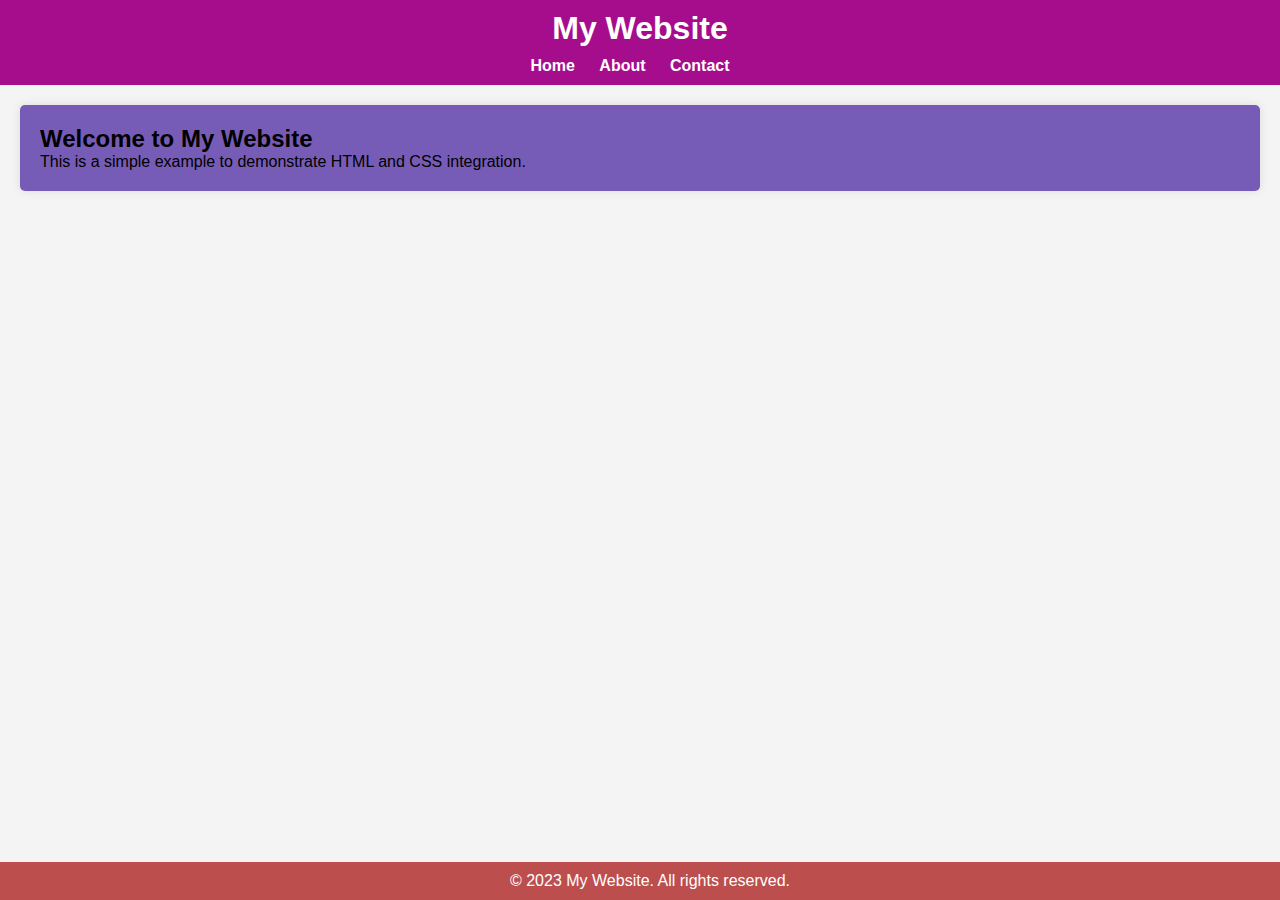
<file: CS104-108-SSL/2023-24-Spring/2. WebDev/1. HTML CSS/demo-integration/index.html>
<!DOCTYPE html>
<html lang="en">
<head>
    <link rel="stylesheet" href="styles.css">
  <title>My CSS Example</title>
</head>
<body>

  <header>
    <h1>My Website</h1>
    <nav>
      <ul>
        <li><a href="#">Home</a></li>
        <li><a href="#">About</a></li>
        <li><a href="#">Contact</a></li>
      </ul>
    </nav>
  </header>

  <main>
    <section>
      <h2>Welcome to My Website</h2>
      <p>This is a simple example to demonstrate HTML and CSS integration.</p>
    </section>
  </main>

  <footer>
    <p>&copy; 2023 My Website. All rights reserved.</p>
  </footer>

</body>
</html>
</file>
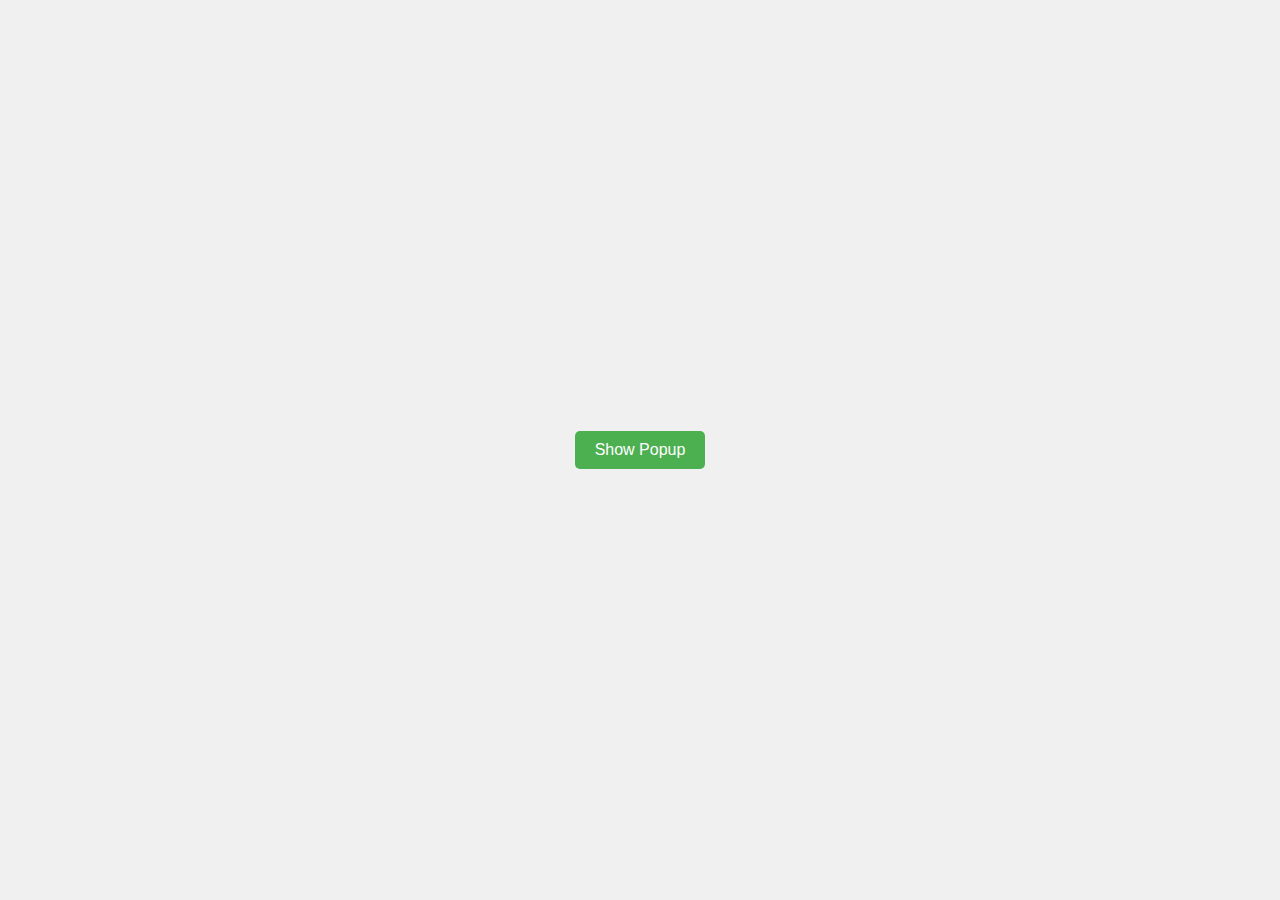
<file: CS104-108-SSL/2023-24-Spring/2. WebDev/1. HTML CSS/practice/index.html>
<!DOCTYPE html>
<html lang="en">
<head>
  <meta charset="UTF-8">
  <meta name="viewport" content="width=device-width, initial-scale=1.0">
  <title>Popup Website</title>
  <style>
    /* Basic reset and styles */
    body {
      font-family: Arial, sans-serif;
      margin: 0;
      padding: 0;
      height: 100vh;
      display: flex;
      justify-content: center;
      align-items: center;
      background-color: #f0f0f0;
    }

    button {
      padding: 10px 20px;
      font-size: 16px;
      cursor: pointer;
      background-color: #4CAF50;
      color: white;
      border: none;
      border-radius: 5px;
    }

    /* Popup Styles */
    .popup {
      position: fixed;
      top: -100px;  /* Initially hide the popup above the screen */
      left: 50%;
      transform: translateX(-50%);
      background-color: #333;
      color: white;
      padding: 20px;
      border-radius: 5px;
      box-shadow: 0px 4px 8px rgba(0, 0, 0, 0.3);
      opacity: 0;
      visibility: hidden;
      transition: top 0.5s ease, opacity 0.5s ease, visibility 0.5s ease;
    }

    /* Show the popup when it has the 'show' class */
    .popup.show {
      top: 20px;  /* Popup slides in from the top */
      opacity: 1;
      visibility: visible;
    }

  </style>
</head>
<body>

  <!-- Button to show the popup -->
  <button onclick="showPopup()">Show Popup</button>
  
  <!-- The popup message -->
  <div id="popup" class="popup">
    This is your popup message!
  </div>

  <script>
    // Function to show the popup
    function showPopup() {
      const popup = document.getElementById('popup');
      popup.classList.add('show'); // Add 'show' class to make it visible

      setTimeout(function() {
        popup.classList.remove('show'); // Remove 'show' class to hide the popup
      }, 3000);
    }
  </script>

</body>
</html>
</file>
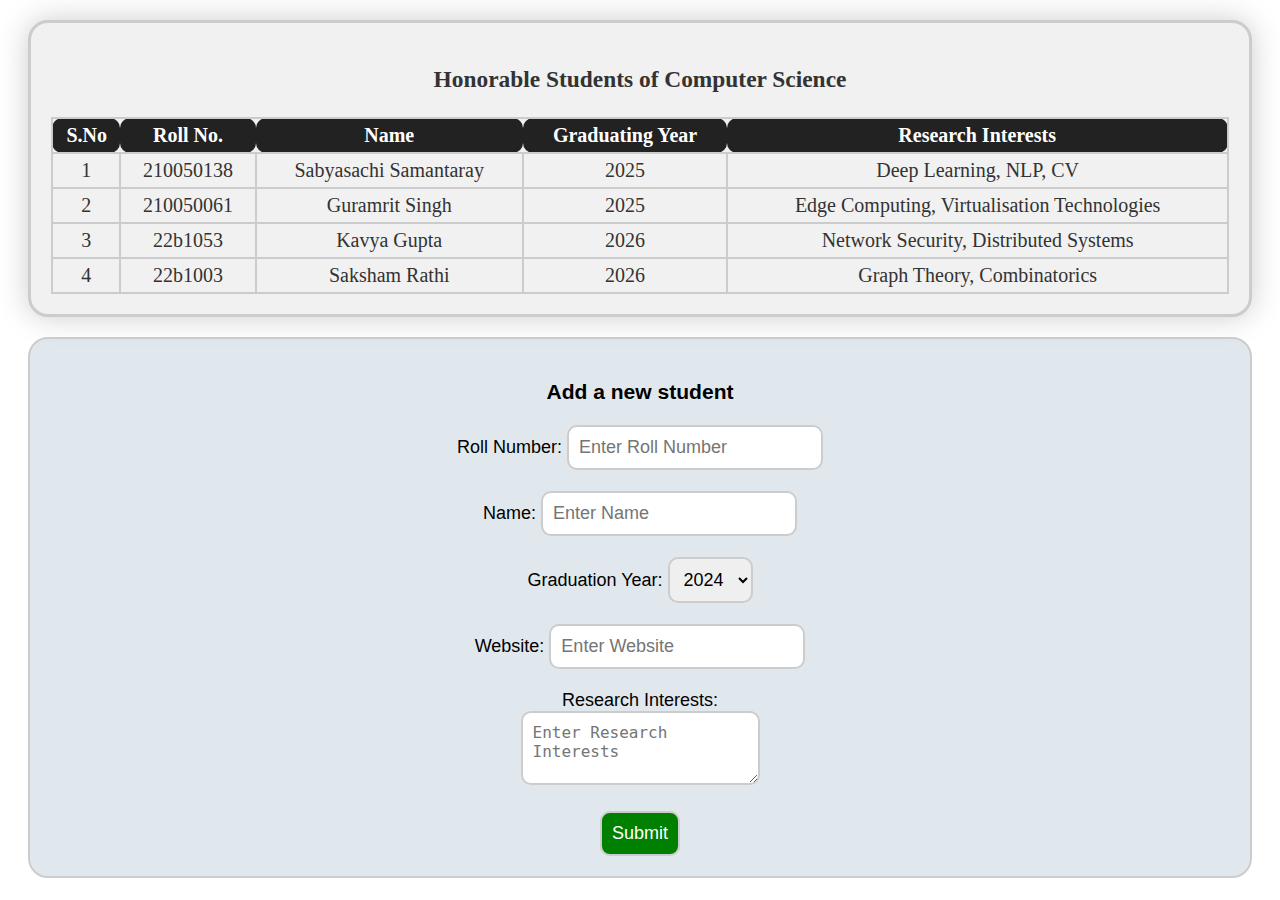
<file: CS104-108-SSL/2023-24-Spring/2. WebDev/1. HTML CSS/Tut/code_a1J2d0n/exercises solutions/index.html>
<!DOCTYPE html>
<html lang="en">
<head>
    <meta charset="UTF-8">
    <meta name="viewport" content="width=device-width, initial-scale=1.0">
    <title>IITB CSE</title>
    <link rel="stylesheet" href="styles.css">
    <link rel="shortcut icon" href="logo.png" type="image/x-icon">
</head>
<body>
    <!-- A simple table with four columns - S.No, Roll No., Name, Graduating Year, Research Interests-->
    <div class="students">
        <h3>Honorable Students of Computer Science</h3>
        <table>
            <tr>
                <th>S.No</th>
                <th>Roll No.</th>
                <th>Name</th>
                <th>Graduating Year</th>
                <th>Research Interests</th>
            </tr>
            <tr>
                <td>1</td>
                <td>210050138</td>
                <td><a href="https://www.cse.iitb.ac.in/~sachiray/" target="_blank">Sabyasachi Samantaray</a></td>
                <td>2025</td>
                <td>Deep Learning, NLP, CV</td>
            </tr>
            <tr>
                <td>2</td>
                <td>210050061</td>
                <td><a href="https://www.cse.iitb.ac.in/~guramrit/" target="_blank">Guramrit Singh</a></td>
                <td>2025</td>
                <td>Edge Computing, Virtualisation Technologies</td>
            </tr>
            <tr>
                <td>3</td>
                <td>22b1053</td>
                <td>Kavya Gupta</td>
                <td>2026</td>
                <td>Network Security, Distributed Systems</td>
            </tr>
            <tr>
                <td>4</td>
                <td>22b1003</td>
                <td>Saksham Rathi</td>
                <td>2026</td>
                <td>Graph Theory, Combinatorics</td>
            </tr>
        </table>
    </div>

    <!-- Now another div with a simple form asking to add a student to a table. The form asks for
    Roll No, Name, Graduation Year, Link to website, if present and Research Interests-->
    <div class="add-student">
        <h3>Add a new student</h3>
        <form action="">
            <label for="rollno">Roll Number:</label>
            <input type="text" id="rollno" name="rollno" placeholder="Enter Roll Number" required><br><br>

            <label for="name">Name:</label>
            <input type="text" id="name" name="name" placeholder="Enter Name" required><br><br>

            <label for="gradyear">Graduation Year:</label>
            <select id="gradyear" name="gradyear" size="1">
                <option value="2024">2024</option>
                <option value="2025">2025</option>
                <option value="2026">2026</option>
                <option value="2027">2027</option>
                <option value="2028">2028</option>
            </select><br><br>

            <label for="website">Website:</label>
            <input type="text" id="website" name="website" placeholder="Enter Website"><br><br>

            <label for="research">Research Interests:</label><br>
            <textarea id="research" name="research" placeholder="Enter Research Interests" style="height:50px"></textarea><br><br>

            <input type="submit" value="Submit" class="submit">
        </form>
</body>
</html>
</file>
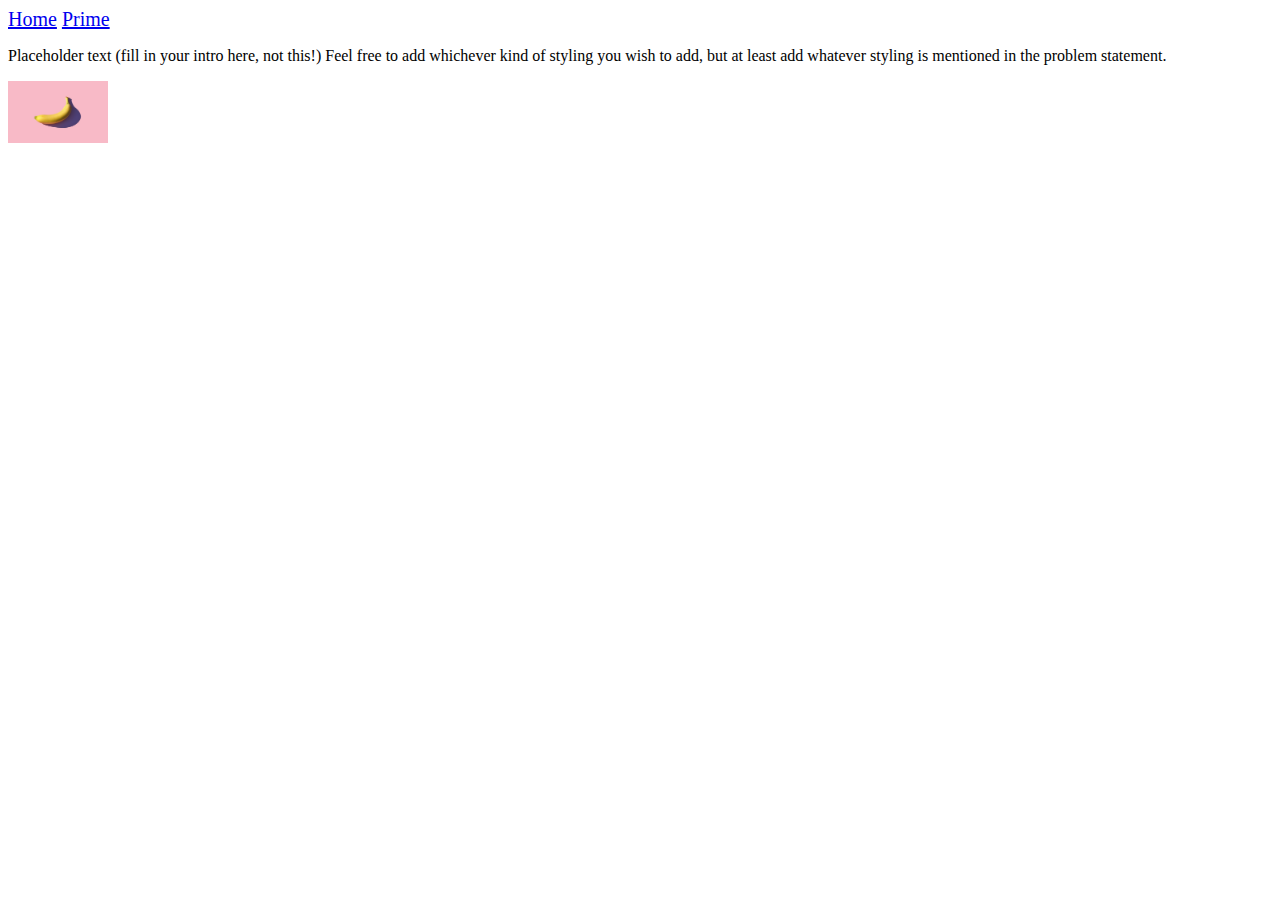
<file: CS104-108-SSL/2022-23-Spring/Lab Exams/Midsem/Solutions/04-HTML-CSS-JS/solution/labDirectory/public_html/index.html>
<!-- Home -->

<!DOCTYPE html>
<html lang="en">
    <head>
        <meta name="viewport" content="width=device-width" charset="UTF-8">

        <title>Home</title>
        <style>
            .topnav {
                font-size: 15pt;
            }
        </style>

    </head>

<div class="topnav">
    <a href="./index.html">Home</a>
    <a href="./prime.html">Prime</a>
</div>

<body>

    <p id="desc" font-size="11pt">Placeholder text (fill in your intro here, not this!)
        Feel free to add whichever kind of styling you wish to add, but at least add
        whatever styling is mentioned in the problem statement.
    </p>
    <img title="Sarthak" id="myimage" src="./myimage.jpeg" alt="" width="100 px">

</body>

</html>
</file>
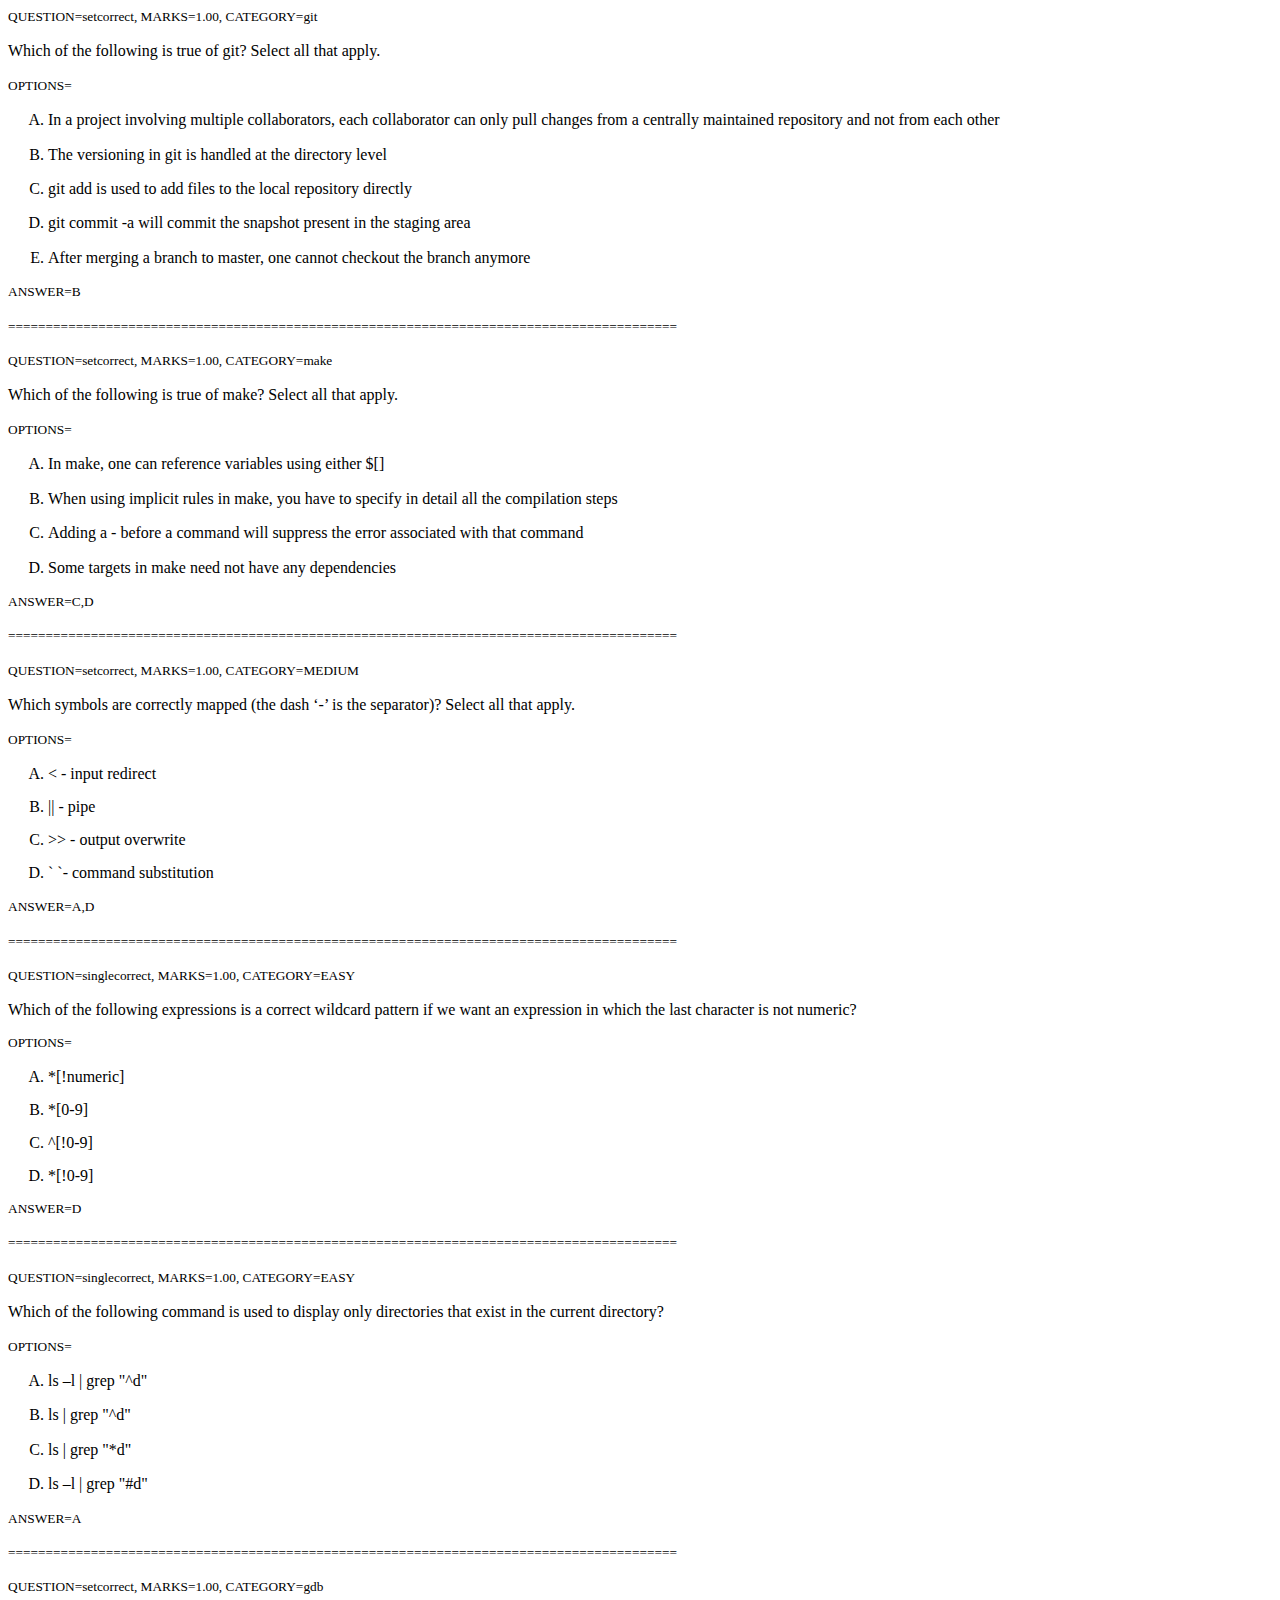
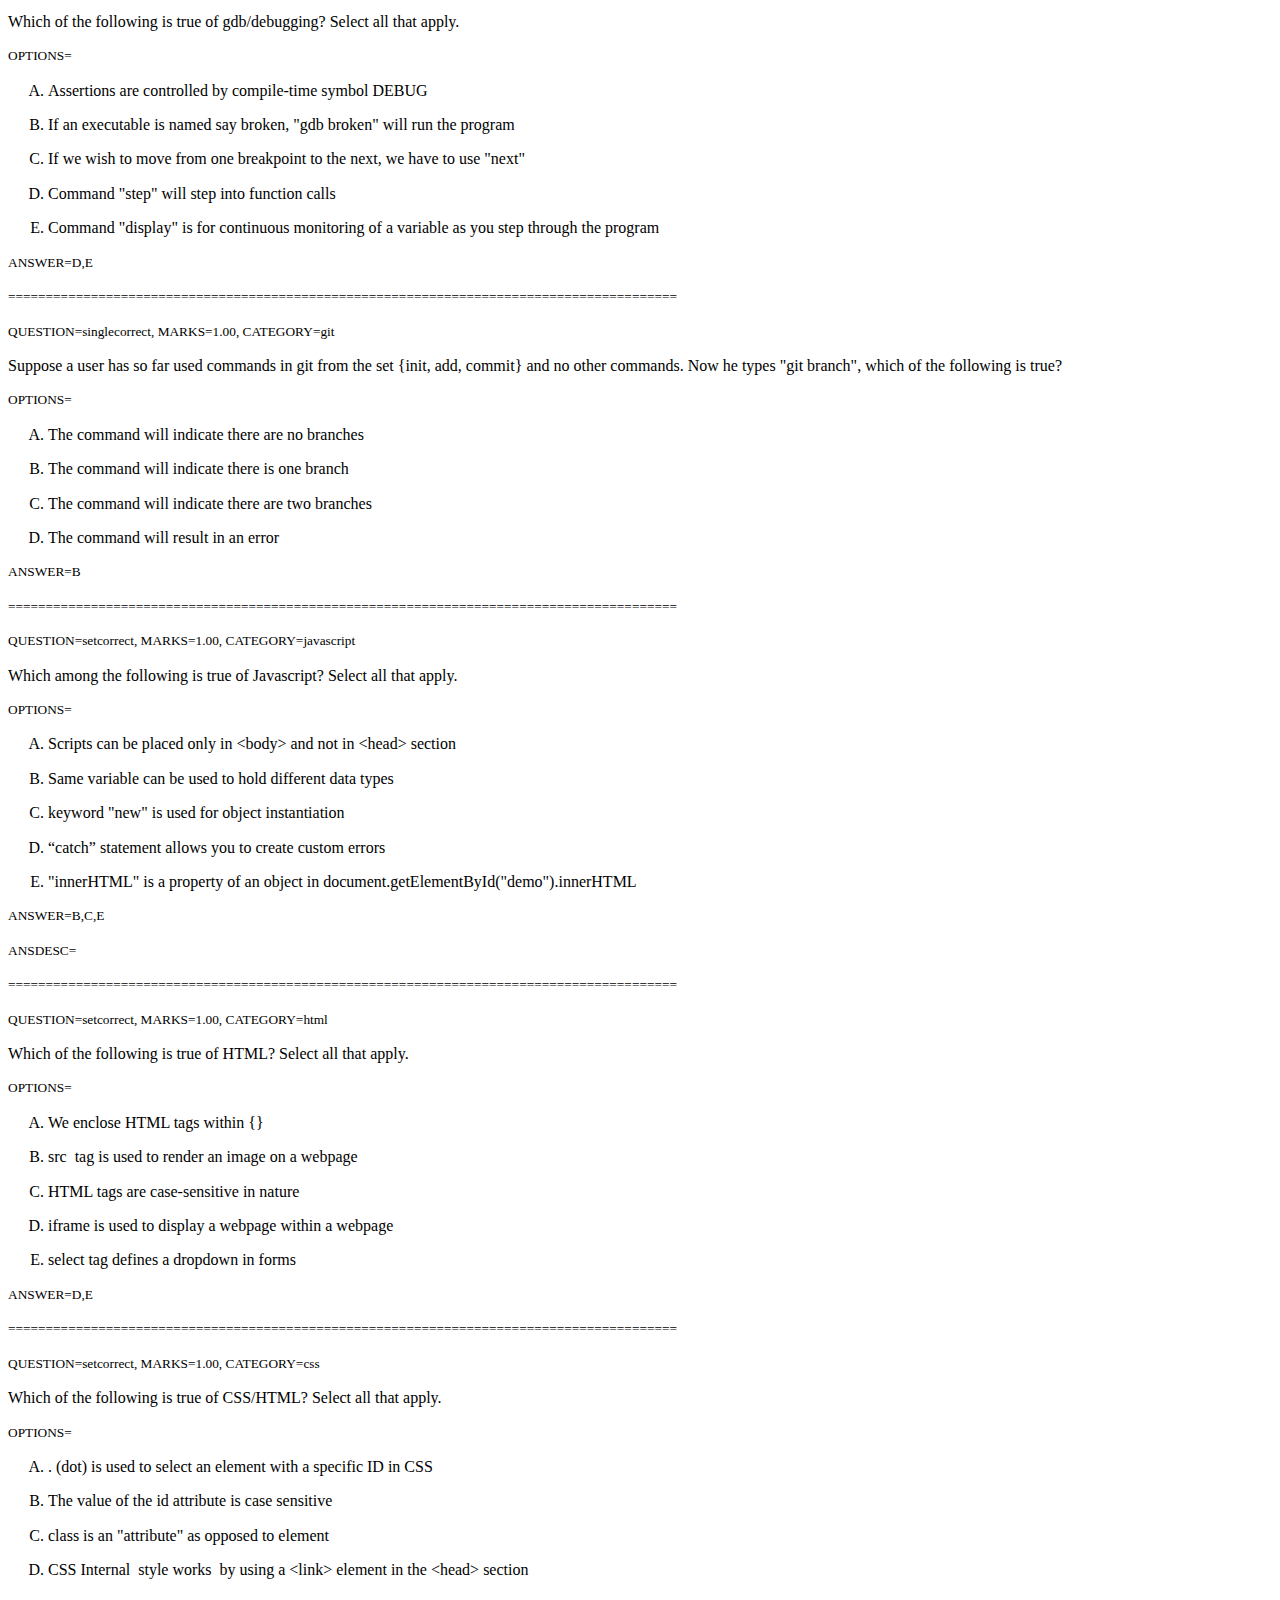
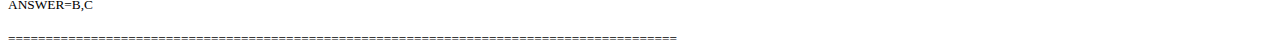
<file: CS104-108-SSL/2023-24-Spring/Safe-Quizzes/safe_19479_09022025_130739.html>
<html>
<head>
	<meta http-equiv="content-type" content="text/html; charset=utf-8"/>
	<title></title>
	<meta name="generator" content="LibreOffice 4.3.3.2 (Linux)"/>
	<style type="text/css">
		@page {margin: 1in }
		p {margin-bottom: 0.1in; line-height: 115% }
		a:link { so-language: zxx}
	</style>
</head>
<body lang="en-US" dir="ltr">
 <p style="margin-bottom: 0in"><font size="2" style="font-size: 10pt">QUESTION=setcorrect, MARKS=1.00, CATEGORY=git</font></p>
<p>Which of the following is true of git? Select all that apply.</p>
<p style="margin-bottom: 0in"><font size="2" style="font-size: 10pt">OPTIONS=</font></p>
<ol type = "A">
	<li/>
<p>In a project involving multiple collaborators, each collaborator can only pull changes from a centrally maintained repository and not from each other</p>
	<li/>
<p>The versioning in git is handled at the directory level</p>
	<li/>
<p>git add is used to add files to the local repository directly</p>
	<li/>
<p>git commit -a will commit the snapshot present in the staging area</p>
	<li/>
<p>After merging a branch to master, one cannot checkout the branch anymore</p></ol>
<p style="margin-bottom: 0in"><font size="2" style="font-size: 10pt">ANSWER=B</font></p>

<p style="margin-bottom: 0in"><font size="2" style="font-size: 10pt">=========================================================================================</font></p>
 <p style="margin-bottom: 0in"><font size="2" style="font-size: 10pt">QUESTION=setcorrect, MARKS=1.00, CATEGORY=make</font></p>
<p>Which of the following is true of make? Select all that apply.</p>
<p style="margin-bottom: 0in"><font size="2" style="font-size: 10pt">OPTIONS=</font></p>
<ol type = "A">
	<li/>
<p>In make, one can reference variables using either $[]</p>
	<li/>
<p>When using implicit rules in make, you have to specify in detail all the compilation steps</p>
	<li/>
<p>Adding a - before a command will suppress the error associated with that command</p>
	<li/>
<p>Some targets in make need not have any dependencies</p></ol>
<p style="margin-bottom: 0in"><font size="2" style="font-size: 10pt">ANSWER=C,D</font></p>

<p style="margin-bottom: 0in"><font size="2" style="font-size: 10pt">=========================================================================================</font></p>
 <p style="margin-bottom: 0in"><font size="2" style="font-size: 10pt">QUESTION=setcorrect, MARKS=1.00, CATEGORY=MEDIUM</font></p>
<p>Which symbols are correctly mapped (the dash &lsquo;-&rsquo; is the separator)? Select all that apply.</p>
<p style="margin-bottom: 0in"><font size="2" style="font-size: 10pt">OPTIONS=</font></p>
<ol type = "A">
	<li/>
<p style="margin-bottom: 0in; line-height: 100%">&lt; - input
	redirect</p>
	<li/>
<p style="margin-bottom: 0in; line-height: 100%">|| - pipe</p>
	<li/>
<p style="margin-bottom: 0in; line-height: 100%">&gt;&gt; -
	output overwrite</p>
	<li/>
<p>` `- command substitution</p></ol>
<p style="margin-bottom: 0in"><font size="2" style="font-size: 10pt">ANSWER=A,D</font></p>

<p style="margin-bottom: 0in"><font size="2" style="font-size: 10pt">=========================================================================================</font></p>
 <p style="margin-bottom: 0in"><font size="2" style="font-size: 10pt">QUESTION=singlecorrect, MARKS=1.00, CATEGORY=EASY</font></p>
<p style="margin-bottom: 0in; line-height: 100%">Which of the
following expressions is a correct wildcard pattern if we want an
expression in which the last character is not numeric?</p>
<p style="margin-bottom: 0in"><font size="2" style="font-size: 10pt">OPTIONS=</font></p>
<ol type = "A">
	<li/>
<p style="margin-bottom: 0in; line-height: 100%">*[!numeric]</p>
	<li/>
<p style="margin-bottom: 0in; line-height: 100%">*[0-9]</p>
	<li/>
<p style="margin-bottom: 0in; line-height: 100%">^[!0-9]</p>
	<li/>
<p style="margin-bottom: 0in; line-height: 100%">*[!0-9]</p></ol>
<p style="margin-bottom: 0in"><font size="2" style="font-size: 10pt">ANSWER=D</font></p>

<p style="margin-bottom: 0in"><font size="2" style="font-size: 10pt">=========================================================================================</font></p>
 <p style="margin-bottom: 0in"><font size="2" style="font-size: 10pt">QUESTION=singlecorrect, MARKS=1.00, CATEGORY=EASY</font></p>
<p>Which of the following command is used to display only directories that exist in the current directory?</p>
<p style="margin-bottom: 0in"><font size="2" style="font-size: 10pt">OPTIONS=</font></p>
<ol type = "A">
	<li/>
<p>ls &ndash;l | grep &quot;^d&quot;</p>
	<li/>
<p>ls | grep &quot;^d&quot;</p>
	<li/>
<p>ls | grep &quot;*d&quot;</p>
	<li/>
<p>ls &ndash;l | grep &quot;#d&quot;</p></ol>
<p style="margin-bottom: 0in"><font size="2" style="font-size: 10pt">ANSWER=A</font></p>

<p style="margin-bottom: 0in"><font size="2" style="font-size: 10pt">=========================================================================================</font></p>
 <p style="margin-bottom: 0in"><font size="2" style="font-size: 10pt">QUESTION=setcorrect, MARKS=1.00, CATEGORY=gdb</font></p>
<p>Which of the following is true of gdb/debugging? Select all that apply.</p>
<p style="margin-bottom: 0in"><font size="2" style="font-size: 10pt">OPTIONS=</font></p>
<ol type = "A">
	<li/>
<p>Assertions are controlled by compile-time symbol DEBUG</p>
	<li/>
<p>If an executable is named say broken, &quot;gdb broken&quot; will run the program</p>
	<li/>
<p>If we wish to move from one breakpoint to the next, we have to use &quot;next&quot;</p>
	<li/>
<p>Command &quot;step&quot; will step into function calls</p>
	<li/>
<p>Command &quot;display&quot; is for continuous monitoring of a variable as you step through the program</p>

<p></p></ol>
<p style="margin-bottom: 0in"><font size="2" style="font-size: 10pt">ANSWER=D,E</font></p>

<p style="margin-bottom: 0in"><font size="2" style="font-size: 10pt">=========================================================================================</font></p>
 <p style="margin-bottom: 0in"><font size="2" style="font-size: 10pt">QUESTION=singlecorrect, MARKS=1.00, CATEGORY=git</font></p>
<p>Suppose a user has so far used commands in git from the set {init, add, commit} and no other commands. Now he types &quot;git branch&quot;, which of the following is true?</p>
<p style="margin-bottom: 0in"><font size="2" style="font-size: 10pt">OPTIONS=</font></p>
<ol type = "A">
	<li/>
<p>The command will indicate there are no branches</p>
	<li/>
<p>The command will indicate there is one branch</p>
	<li/>
<p>The command will indicate there are two branches</p>
	<li/>
<p>The command will result in an error</p></ol>
<p style="margin-bottom: 0in"><font size="2" style="font-size: 10pt">ANSWER=B</font></p>

<p style="margin-bottom: 0in"><font size="2" style="font-size: 10pt">=========================================================================================</font></p>
 <p style="margin-bottom: 0in"><font size="2" style="font-size: 10pt">QUESTION=setcorrect, MARKS=1.00, CATEGORY=javascript</font></p>
<p>Which among the following is true of Javascript? Select all that apply.</p>
<p style="margin-bottom: 0in"><font size="2" style="font-size: 10pt">OPTIONS=</font></p>
<ol type = "A">
	<li/>
<p>Scripts can be placed only in &lt;body&gt; and not in &lt;head&gt; section</p>
	<li/>
<p>Same variable can be used to hold different data types</p>
	<li/>
<p>keyword &quot;new&quot; is used for object instantiation</p>
	<li/>
<p>&ldquo;catch&rdquo; statement allows you to create custom errors</p>
	<li/>
<p>&quot;innerHTML&quot; is a property of an object in document.getElementById(&quot;demo&quot;).innerHTML</p></ol>
<p style="margin-bottom: 0in"><font size="2" style="font-size: 10pt">ANSWER=B,C,E</font></p>

<p style="margin-bottom: 0in"><font size="2" style="font-size: 10pt">ANSDESC=</font></p>

<p style="margin-bottom: 0in"><font size="2" style="font-size: 10pt">=========================================================================================</font></p>
 <p style="margin-bottom: 0in"><font size="2" style="font-size: 10pt">QUESTION=setcorrect, MARKS=1.00, CATEGORY=html</font></p>
<p>Which of the following is true of HTML? Select all that apply.</p>
<p style="margin-bottom: 0in"><font size="2" style="font-size: 10pt">OPTIONS=</font></p>
<ol type = "A">
	<li/>
<p>We enclose HTML tags within {}</p>
	<li/>
<p>src&nbsp; tag is used to render an image on a webpage</p>
	<li/>
<p>HTML tags are case-sensitive in nature</p>
	<li/>
<p>iframe is used to display a webpage within a webpage</p>
	<li/>
<p>select tag defines a dropdown in forms</p></ol>
<p style="margin-bottom: 0in"><font size="2" style="font-size: 10pt">ANSWER=D,E</font></p>

<p style="margin-bottom: 0in"><font size="2" style="font-size: 10pt">=========================================================================================</font></p>
 <p style="margin-bottom: 0in"><font size="2" style="font-size: 10pt">QUESTION=setcorrect, MARKS=1.00, CATEGORY=css</font></p>
<p>Which of the following is true of CSS/HTML? Select all that apply.</p>
<p style="margin-bottom: 0in"><font size="2" style="font-size: 10pt">OPTIONS=</font></p>
<ol type = "A">
	<li/>
<p>. (dot) is used to select an element with a specific ID in CSS</p>
	<li/>
<p>The value of the id attribute is case sensitive</p>
	<li/>
<p>class is an &quot;attribute&quot; as opposed to element</p>
	<li/>
<p>CSS Internal&nbsp; style works&nbsp; by using a &lt;link&gt; element in the &lt;head&gt; section</p></ol>
<p style="margin-bottom: 0in"><font size="2" style="font-size: 10pt">ANSWER=B,C</font></p>

<p style="margin-bottom: 0in"><font size="2" style="font-size: 10pt">=========================================================================================</font></p>
 </body>
</html>
</file>
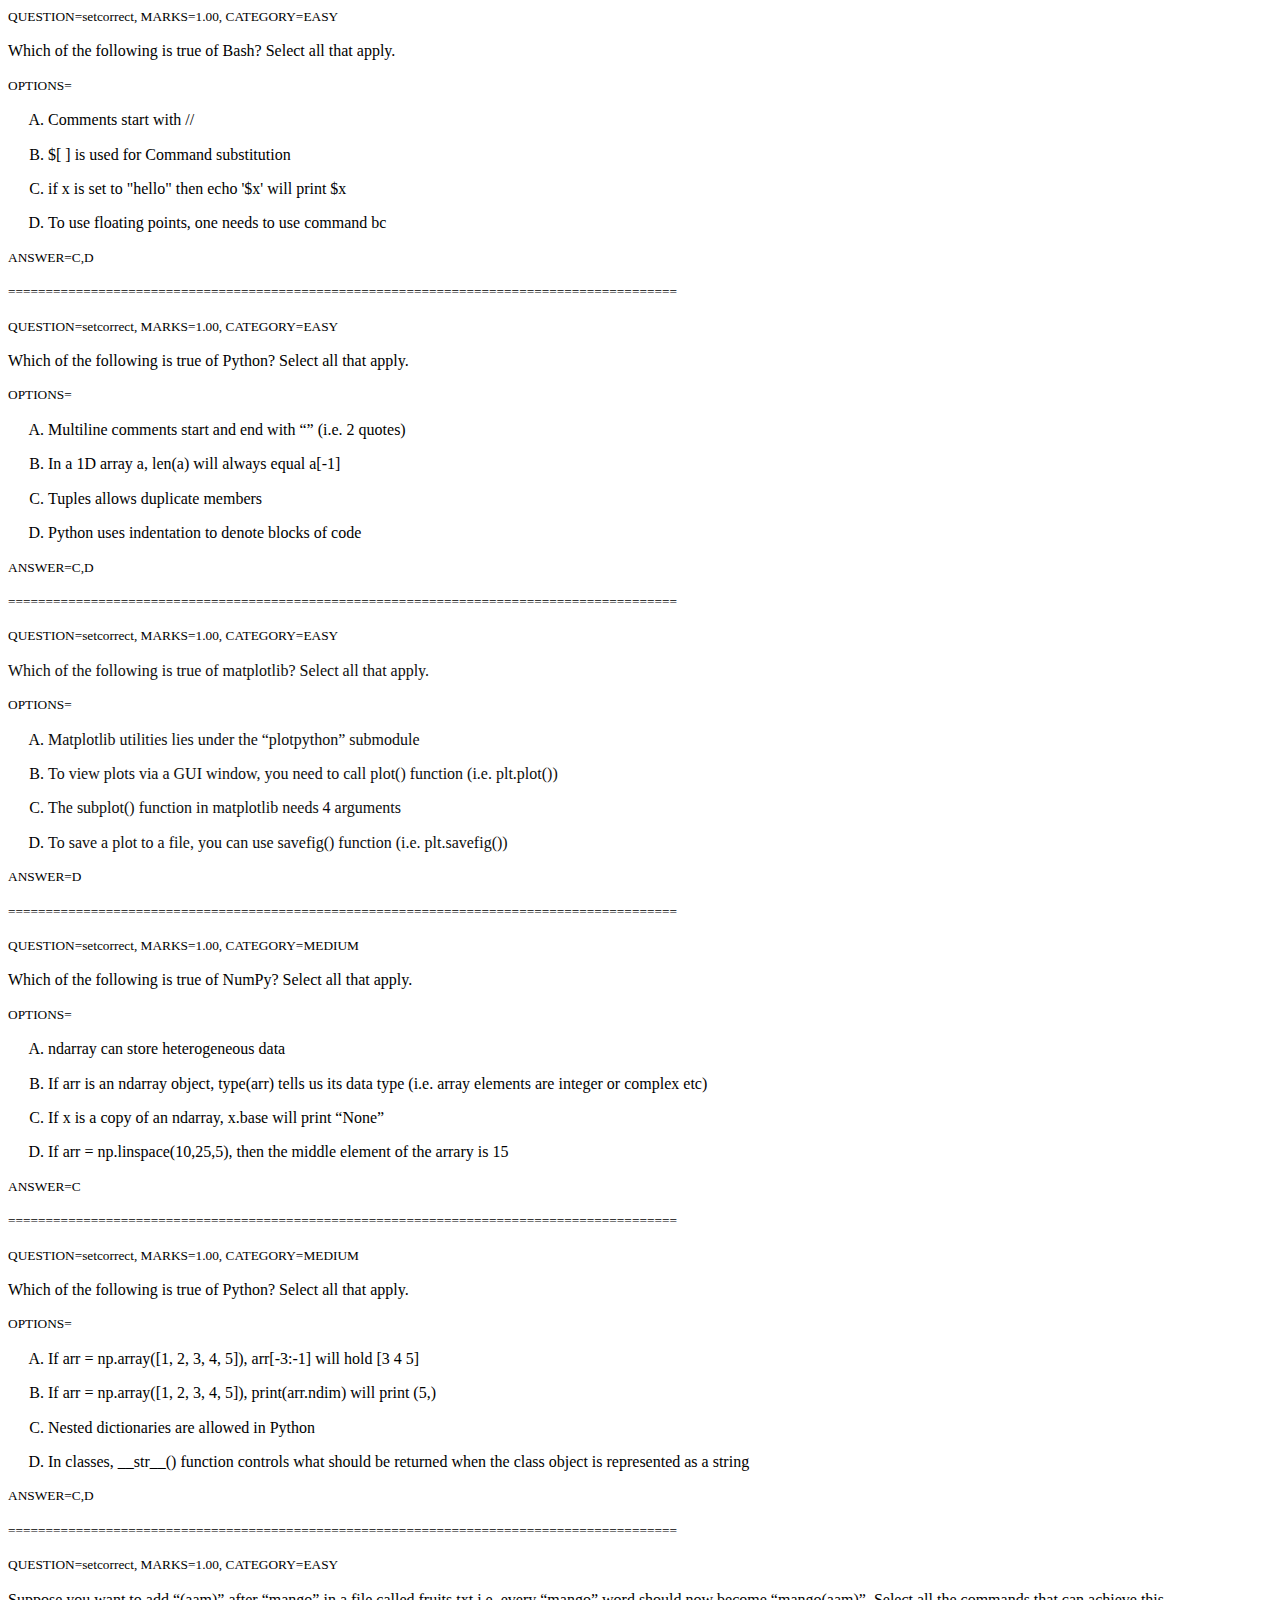
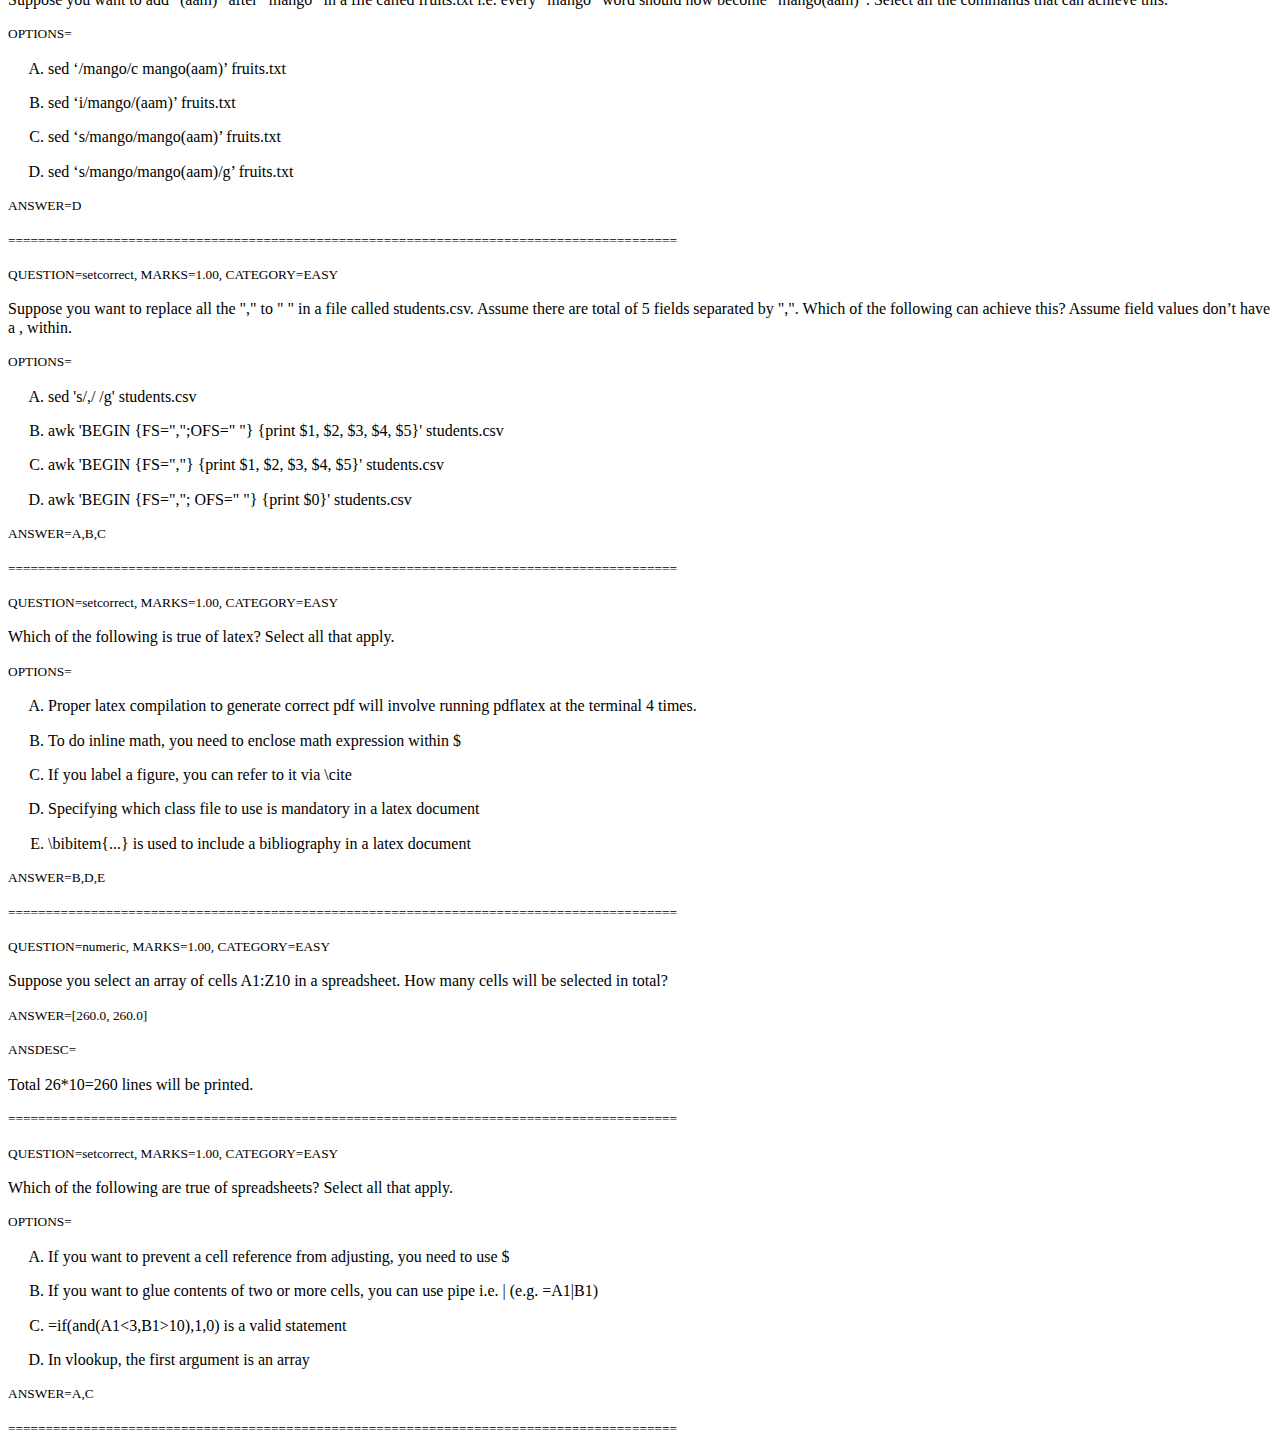
<file: CS104-108-SSL/2023-24-Spring/Safe-Quizzes/safe_19572_09022025_130758.html>
<html>
<head>
	<meta http-equiv="content-type" content="text/html; charset=utf-8"/>
	<title></title>
	<meta name="generator" content="LibreOffice 4.3.3.2 (Linux)"/>
	<style type="text/css">
		@page {margin: 1in }
		p {margin-bottom: 0.1in; line-height: 115% }
		a:link { so-language: zxx}
	</style>
</head>
<body lang="en-US" dir="ltr">
 <p style="margin-bottom: 0in"><font size="2" style="font-size: 10pt">QUESTION=setcorrect, MARKS=1.00, CATEGORY=EASY</font></p>
<p style="margin-bottom: 0in">Which of the following is true of Bash?
Select all that apply.</p>
<p style="margin-bottom: 0in"><font size="2" style="font-size: 10pt">OPTIONS=</font></p>
<ol type = "A">
	<li/>
<p style="margin-bottom: 0in">Comments start with //</p>
	<li/>
<p style="margin-bottom: 0in">$[ ] is used for Command
	substitution</p>
	<li/>
<p>if x is set to &quot;hello&quot; then echo &#39;$x&#39; will print $x</p>
	<li/>
<p style="margin-bottom: 0in">To use floating points, one needs
	to use command bc</p></ol>
<p style="margin-bottom: 0in"><font size="2" style="font-size: 10pt">ANSWER=C,D</font></p>

<p style="margin-bottom: 0in"><font size="2" style="font-size: 10pt">=========================================================================================</font></p>
 <p style="margin-bottom: 0in"><font size="2" style="font-size: 10pt">QUESTION=setcorrect, MARKS=1.00, CATEGORY=EASY</font></p>
<p style="margin-bottom: 0in">Which of the following is true of
Python? Select all that apply.</p>
<p style="margin-bottom: 0in"><font size="2" style="font-size: 10pt">OPTIONS=</font></p>
<ol type = "A">
	<li/>
<p style="margin-bottom: 0in">Multiline comments start and end
	with “” (i.e. 2 quotes)</p>
	<li/>
<p style="margin-bottom: 0in">In a 1D array a, len(a) will
	always equal a[-1]</p>
	<li/>
<p style="margin-bottom: 0in">Tuples allows duplicate members</p>
	<li/>
<p style="margin-bottom: 0in">Python uses indentation to denote
	blocks of code</p></ol>
<p style="margin-bottom: 0in"><font size="2" style="font-size: 10pt">ANSWER=C,D</font></p>

<p style="margin-bottom: 0in"><font size="2" style="font-size: 10pt">=========================================================================================</font></p>
 <p style="margin-bottom: 0in"><font size="2" style="font-size: 10pt">QUESTION=setcorrect, MARKS=1.00, CATEGORY=EASY</font></p>
<p style="margin-bottom: 0in"><font color="#0d0d0d"><font face="Roboto, serif"><span style="background: #ffffff">Which
of the following is true of matplotlib? Select all that apply.</span></font></font></p>
<p style="margin-bottom: 0in"><font size="2" style="font-size: 10pt">OPTIONS=</font></p>
<ol type = "A">
	<li/>
<p style="margin-bottom: 0in"><font color="#0d0d0d"><font face="Roboto, serif"><span style="background: #ffffff">Matplotlib
	utilities lies under the “plotpython” submodule</span></font></font></p>
	<li/>
<p style="margin-bottom: 0in"><font color="#0d0d0d"><font face="Roboto, serif"><span style="background: #ffffff">To
	view plots via a GUI window, you need to call plot() function (i.e.
	plt.plot())</span></font></font></p>
	<li/>
<p style="margin-bottom: 0in"><font color="#0d0d0d"><font face="Roboto, serif"><span style="background: #ffffff">The
	subplot() function in matplotlib needs 4 arguments</span></font></font></p>
	<li/>
<p style="margin-bottom: 0in"><font color="#0d0d0d"><font face="Roboto, serif"><span style="background: #ffffff">To
	save a plot to a file, you can use savefig() function (i.e.
	plt.savefig())</span></font></font></p></ol>
<p style="margin-bottom: 0in"><font size="2" style="font-size: 10pt">ANSWER=D</font></p>

<p style="margin-bottom: 0in"><font size="2" style="font-size: 10pt">=========================================================================================</font></p>
 <p style="margin-bottom: 0in"><font size="2" style="font-size: 10pt">QUESTION=setcorrect, MARKS=1.00, CATEGORY=MEDIUM</font></p>
<p style="margin-bottom: 0in">Which  of the following is true of
NumPy? Select all that apply.</p>
<p style="margin-bottom: 0in"><font size="2" style="font-size: 10pt">OPTIONS=</font></p>
<ol type = "A">
	<li/>
<p style="margin-bottom: 0in">ndarray can store heterogeneous
	data</p>
	<li/>
<p style="margin-bottom: 0in">If arr is an ndarray object,
	type(arr) tells us its data type (i.e. array elements are integer or
	complex etc)</p>
	<li/>
<p style="margin-bottom: 0in">If x is a copy of an ndarray,
	x.base will print “None” 
	</p>
	<li/>
<p style="margin-bottom: 0in">If arr = np.linspace(10,25,5),
	then the middle element of the arrary is 15</p></ol>
<p style="margin-bottom: 0in"><font size="2" style="font-size: 10pt">ANSWER=C</font></p>

<p style="margin-bottom: 0in"><font size="2" style="font-size: 10pt">=========================================================================================</font></p>
 <p style="margin-bottom: 0in"><font size="2" style="font-size: 10pt">QUESTION=setcorrect, MARKS=1.00, CATEGORY=MEDIUM</font></p>
<p style="margin-bottom: 0in">Which  of the following is true of
Python? Select all that apply. 
</p>
<p style="margin-bottom: 0in"><font size="2" style="font-size: 10pt">OPTIONS=</font></p>
<ol type = "A">
	<li/>
<p style="margin-bottom: 0in">If arr = np.array([1, 2, 3, 4,
	5]), arr[-3:-1] will hold [3 4 5]</p>
	<li/>
<p style="margin-bottom: 0in">If arr = np.array([1, 2, 3, 4,
	5]), print(arr.ndim) will print (5,)</p>
	<li/>
<p style="margin-bottom: 0in">Nested dictionaries are allowed in
	Python</p>
	<li/>
<p style="margin-bottom: 0in">In classes, __str__() function
	controls what should be returned when the class object is
	represented as a string</p></ol>
<p style="margin-bottom: 0in"><font size="2" style="font-size: 10pt">ANSWER=C,D</font></p>

<p style="margin-bottom: 0in"><font size="2" style="font-size: 10pt">=========================================================================================</font></p>
 <p style="margin-bottom: 0in"><font size="2" style="font-size: 10pt">QUESTION=setcorrect, MARKS=1.00, CATEGORY=EASY</font></p>
<p style="margin-bottom: 0in">Suppose you want to add “(aam)”
after “mango” in a file called fruits.txt i.e. every “mango”
word should now become “mango(aam)”. Select all the commands that
can achieve this.</p>
<p style="margin-bottom: 0in"><font size="2" style="font-size: 10pt">OPTIONS=</font></p>
<ol type = "A">
	<li/>
<p style="margin-bottom: 0in">sed ‘/mango/c mango(aam)’
	fruits.txt</p>
	<li/>
<p style="margin-bottom: 0in">sed ‘i/mango/(aam)’ fruits.txt</p>
	<li/>
<p style="margin-bottom: 0in">sed ‘s/mango/mango(aam)’
	fruits.txt</p>
	<li/>
<p style="margin-bottom: 0in">sed ‘s/mango/mango(aam)/g’
	fruits.txt</p></ol>
<p style="margin-bottom: 0in"><font size="2" style="font-size: 10pt">ANSWER=D</font></p>

<p style="margin-bottom: 0in"><font size="2" style="font-size: 10pt">=========================================================================================</font></p>
 <p style="margin-bottom: 0in"><font size="2" style="font-size: 10pt">QUESTION=setcorrect, MARKS=1.00, CATEGORY=EASY</font></p>
<p>Suppose you want to replace all the &quot;,&quot; to &quot; &quot; in a file called students.csv. Assume there are total of 5 fields separated by &quot;,&quot;. Which of the following can achieve this? Assume field values don&rsquo;t have a , within.</p>
<p style="margin-bottom: 0in"><font size="2" style="font-size: 10pt">OPTIONS=</font></p>
<ol type = "A">
	<li/>
<p>sed &#39;s/,/ /g&#39; students.csv</p>
	<li/>
<p>awk &#39;BEGIN {FS=&quot;,&quot;;OFS=&quot; &quot;} {print $1, $2, $3, $4, $5}&#39; students.csv</p>
	<li/>
<p>awk &#39;BEGIN {FS=&quot;,&quot;} {print $1, $2, $3, $4, $5}&#39; students.csv</p>
	<li/>
<p>awk &#39;BEGIN {FS=&quot;,&quot;; OFS=&quot; &quot;} {print $0}&#39; students.csv</p></ol>
<p style="margin-bottom: 0in"><font size="2" style="font-size: 10pt">ANSWER=A,B,C</font></p>

<p style="margin-bottom: 0in"><font size="2" style="font-size: 10pt">=========================================================================================</font></p>
 <p style="margin-bottom: 0in"><font size="2" style="font-size: 10pt">QUESTION=setcorrect, MARKS=1.00, CATEGORY=EASY</font></p>
<p style="margin-bottom: 0in">Which of the following is true of
latex? Select all that apply.</p>
<p style="margin-bottom: 0in"><font size="2" style="font-size: 10pt">OPTIONS=</font></p>
<ol type = "A">
	<li/>
<p style="margin-bottom: 0in">Proper latex compilation to
	generate correct pdf will involve running pdflatex at the terminal 4
	times.</p>
	<li/>
<p style="margin-bottom: 0in">To do inline math, you need to
	enclose math expression within $</p>
	<li/>
<p style="margin-bottom: 0in">If you label a figure, you can
	refer to it via \cite</p>
	<li/>
<p style="margin-bottom: 0in">Specifying which class file to use
	is mandatory in a latex document</p>
	<li/>
<p style="margin-bottom: 0in">\bibitem{...} is used to include a
	bibliography in a latex document</p></ol>
<p style="margin-bottom: 0in"><font size="2" style="font-size: 10pt">ANSWER=B,D,E</font></p>

<p style="margin-bottom: 0in"><font size="2" style="font-size: 10pt">=========================================================================================</font></p>
 <p style="margin-bottom: 0in"><font size="2" style="font-size: 10pt">QUESTION=numeric, MARKS=1.00, CATEGORY=EASY</font></p>
<p style="margin-bottom: 0in">Suppose you select an array of cells
A1:Z10 in a spreadsheet. How many cells will be selected in total?</p>
<p style="margin-bottom: 0in"><font size="2" style="font-size: 10pt">ANSWER=[260.0, 260.0]</font></p>

<p style="margin-bottom: 0in"><font size="2" style="font-size: 10pt">ANSDESC=</font></p>
<p style="margin-bottom: 0in">Total 26*10=260 lines will be printed.</p>
<p style="margin-bottom: 0in"><font size="2" style="font-size: 10pt">=========================================================================================</font></p>
 <p style="margin-bottom: 0in"><font size="2" style="font-size: 10pt">QUESTION=setcorrect, MARKS=1.00, CATEGORY=EASY</font></p>
<p style="margin-bottom: 0in">Which of the following are true of
spreadsheets? Select all that apply.</p>
<p style="margin-bottom: 0in"><font size="2" style="font-size: 10pt">OPTIONS=</font></p>
<ol type = "A">
	<li/>
<p>If you want to prevent a cell reference from adjusting, you need to use $</p>
	<li/>
<p style="margin-bottom: 0in">If you want to glue contents of
	two or more cells, you can use pipe i.e. | (e.g. =A1|B1)</p>
	<li/>
<p style="margin-bottom: 0in">=if(and(A1&lt;3,B1&gt;10),1,0) is
	a valid statement</p>
	<li/>
<p style="margin-bottom: 0in">In vlookup, the first argument is
	an array</p></ol>
<p style="margin-bottom: 0in"><font size="2" style="font-size: 10pt">ANSWER=A,C</font></p>

<p style="margin-bottom: 0in"><font size="2" style="font-size: 10pt">=========================================================================================</font></p>
 </body>
</html>
</file>
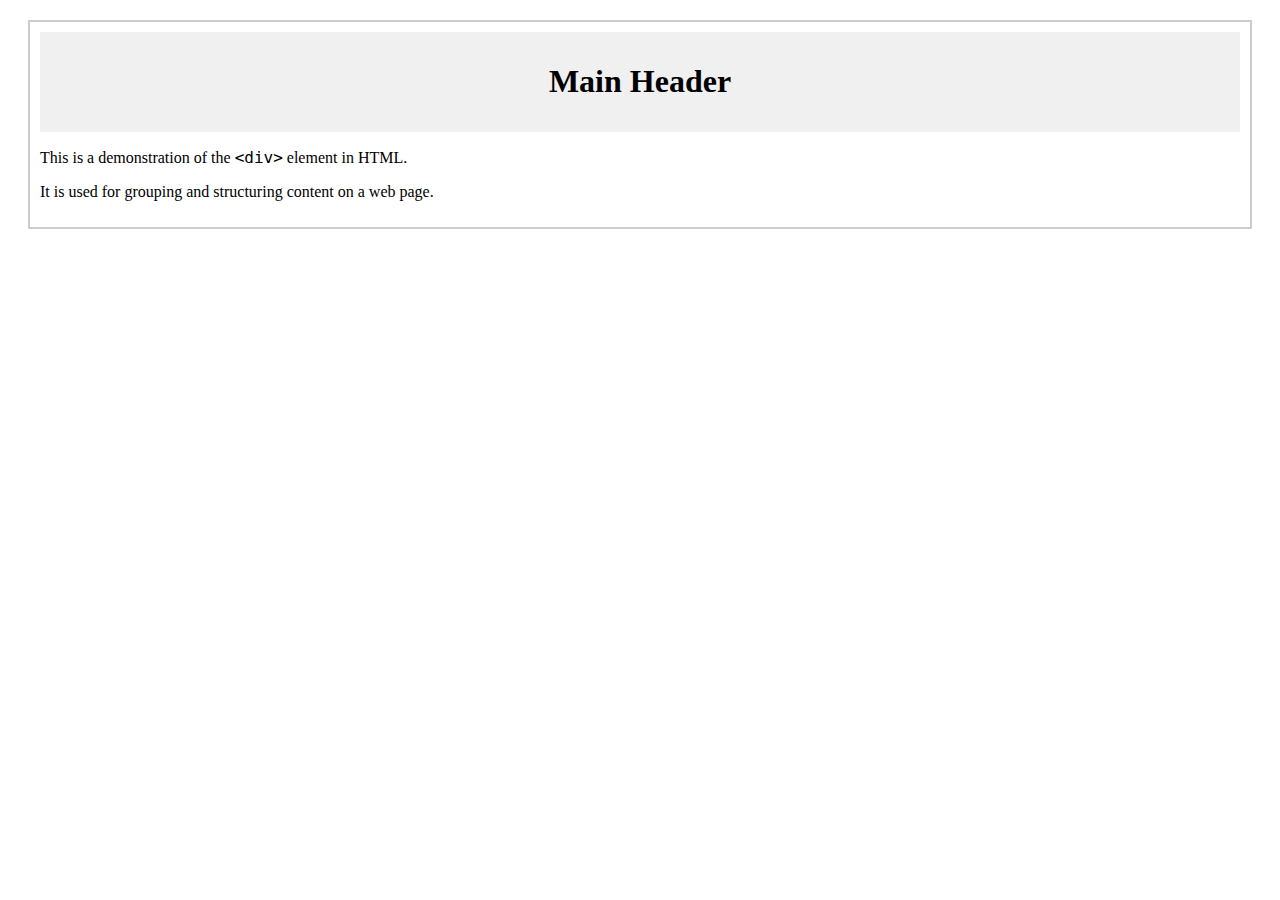
<file: CS104-108-SSL/Tutorials/HTML_CSS/demodiv.html>
<!DOCTYPE html>
<html lang="en">
<head>
    <title>Div Demo</title>
    <style>
        /* CSS styling for demonstration purposes */
        .container {
            border: 2px solid #ccc;
            padding: 10px;
            margin: 20px;
        }

        .header {
            background-color: #f0f0f0;
            padding: 10px;
            text-align: center;
        }

        .content {
            margin-top: 10px;
            font-size: 16px;
        }
    </style>
</head>
<body>

    <div class="container">
        <div class="header">
            <h1>Main Header</h1>
        </div>
        
        <div class="content">
            <p>This is a demonstration of the 
                <code>&lt;div&gt;</code> element in HTML.</p>
            <p>It is used for grouping and structuring content 
                on a web page.</p>
        </div>
    </div>

</body>
</html>
</file>
<file: CS104-108-SSL/2023-24-Spring/2. WebDev/1. HTML CSS/Tut/code_a1J2d0n/exercises solutions/styles.css>
.students{
    background-color: #f1f1f1;
    padding: 20px;
    margin: 20px;
    border-radius: 20px;
    border: 3px solid #ccc;
    box-shadow: 0 0 30px #ccc;
    text-align: center;
    font-size: 20px;
    color: #333;
    display: flex;
    flex-direction: column;
    justify-content: center;
    align-content: center;
}

.students th{
    background-color: #222;
    color: #fff;
    padding: 5px;
    border-radius: 10px;
}

a{
    text-decoration: none;
    color: #333;
}

a:hover{
    text-decoration: underline;
    color: #666;
}

.students table, td{
    border: 2px solid #ccc;
    border-collapse: collapse;
    padding: 5px;
}

.add-student{
    background-color: #4e79952b;
    padding: 20px;
    margin: 20px;
    border: 2px solid #ccc;
    border-radius: 20px;
    display: flex;
    flex-direction: column;
    justify-content: center;
    text-align: center;
    font-size: large;
    font-family: sans-serif;
}

.add-student input, textarea, select{
    padding: 10px;
    border-radius: 10px;
    border: 2px solid #ccc;
    font-size: large;
}

.submit{
    background-color: green;
    color: white;
}
</file>
<file: CS104-108-SSL/2023-24-Spring/2. WebDev/1. HTML CSS/demo-integration/styles.css>
/* Reset some default styles */
body, h1, h2, p, ul {
  margin: 0;
  padding: 0;
}

/* Apply a background color to the body */
body {
  background-color: #f4f4f4;
  font-family: Arial, sans-serif;
}

/* Style the header */
header {
  background-color: #a60d8d;
  color: #fff;
  padding: 10px;
  text-align: center;
}

/* Style the navigation bar */
nav {
  margin-top: 10px;
}

ul {
  list-style-type: none;
}

li {
  display: inline;
  margin-right: 20px;
}

a {
  text-decoration: none;
  color: #fff;
  font-weight: bold;
}

/* Style the main content section */
main {
  padding: 20px;
}

section {
  background-color: #775cb7;
  padding: 20px;
  border-radius: 5px;
  box-shadow: 0 0 10px rgba(0, 0, 0, 0.1);
}

/* Style the footer */
footer {
  background-color: #bc4e4e;
  color: #fff;
  text-align: center;
  padding: 10px;
  position: fixed;
  bottom: 0;
  width: 100%;
}
</file>
